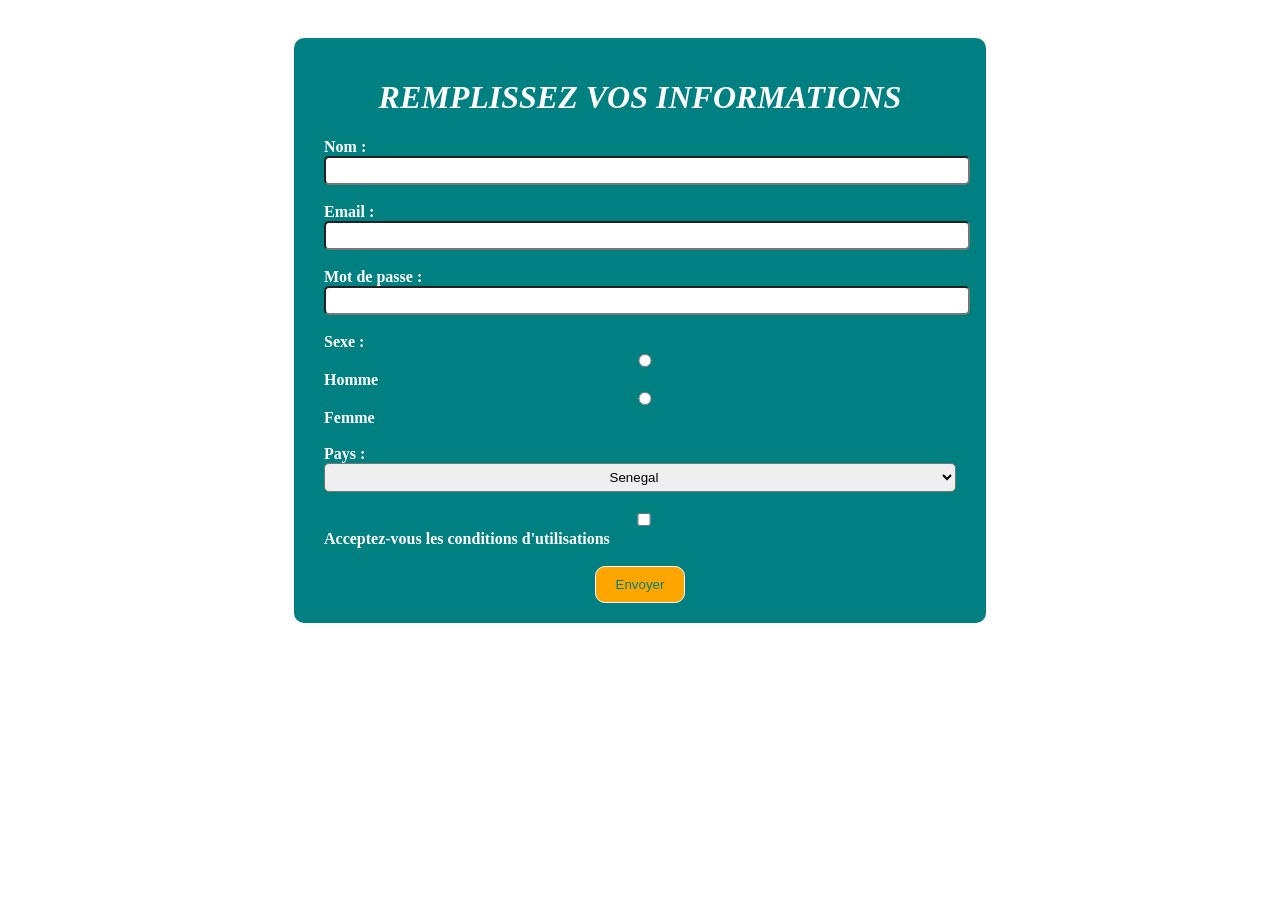
<file: Index.html>
<!DOCTYPE html>
<html lang="fr">
<head>
    <meta charset="UTF-8">
    <meta name="viewport" content="width=device-width, initial-scale=1.0">
    <title>Formulaire d'inscription</title>
    <link rel="stylesheet" href="style.css">
</head>
<body>
    <form method="post">
        <h1>Remplissez vos informations</h1>
        <label for="Nom">Nom :</label>
        <input type="text" name="Nom"><br><br>

        <label for="Email">Email :</label>
        <input type="email" name="email"><br><br>

        <label for="mot_passe">Mot de passe :</label>
        <input type="password" name="mot_passe"><br><br>

        <label for="Sexe">Sexe :</label>
        <input type="radio" name="sexe" id="male">
        <label for="male">Homme</label>
        <input type="radio" name="sexe" id="female">
        <label for="female">Femme</label><br><br>

        <label for="Pays">Pays :</label>
        <select name="pays">
            <option value="Senegal">Senegal</option>
            <option value="Mali">Mali</option>
            <option value="Guinée">Guinée</option>
            <option value="Mauritanie">Mauritanie</option>
            <option value="Gabon">Gabon</option>
        </select><br><br>

        <label for="conditions">
            <input type="checkbox" name="conditions">
            Acceptez-vous les conditions d'utilisations
        </label><br><br>
        <button type="submit">Envoyer</button>
</body>
</html>
</file>
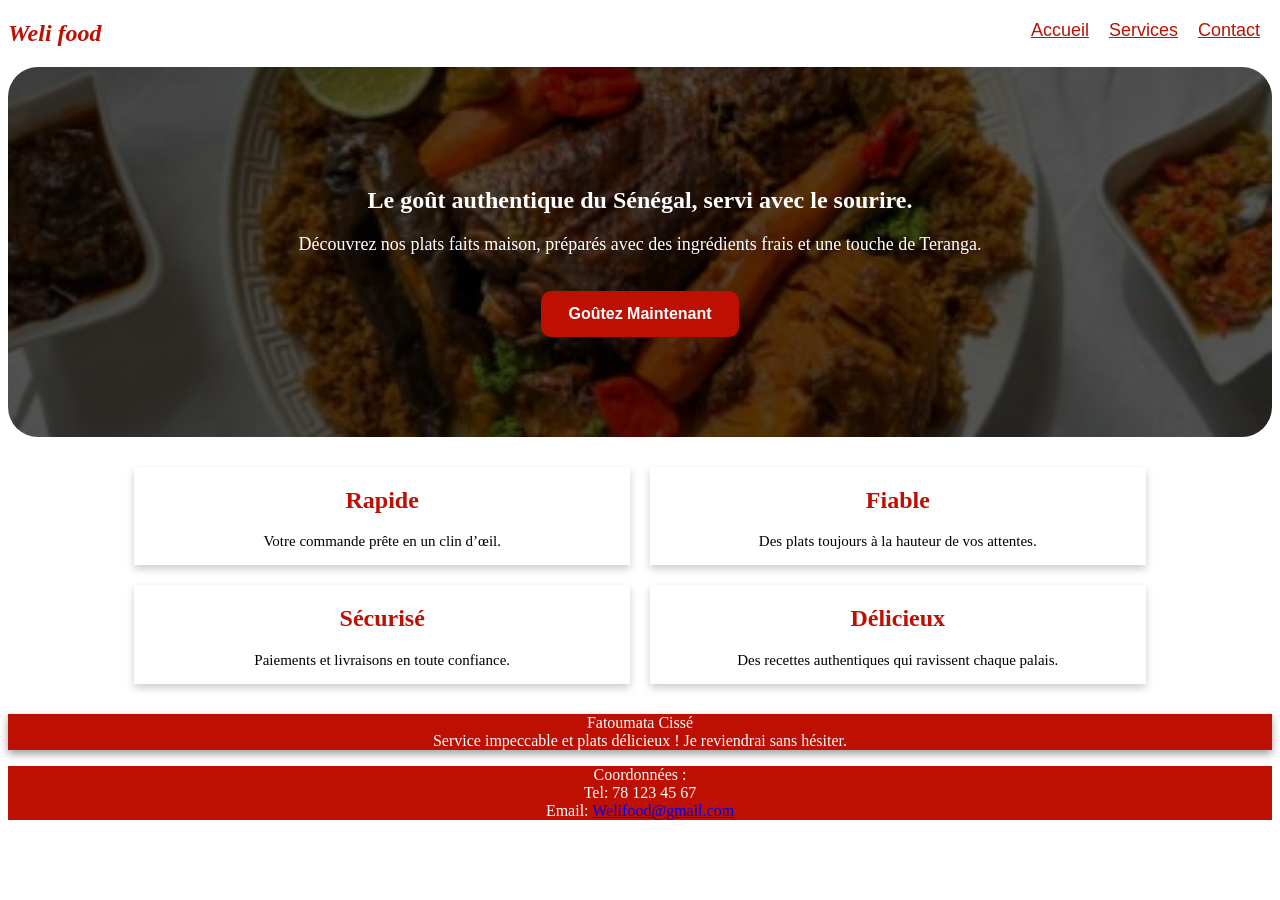
<file: Tache_4/index.html>
<!DOCTYPE html>
<html lang="fr">
<head>
    <meta charset="UTF-8">
    <meta name="viewport" content="width=device-width, initial-scale=1.0">
    <title>Landing Page_Resto</title>
    <link rel="stylesheet" href="style.css">
</head>
<body>
    <header>
        <div class="nom_du_site">
            <h2>Weli food</h2>
        </div>
        <div class="navigation">
            <ul>
                <li><a href="#">Accueil</a></li>
                <li><a href="#">Services</a></li>
                <li><a href="#">Contact</a></li>
            </ul>
        </div>
    </header>

    <section class="heros">
        <div>
            <h1>Le goût authentique du Sénégal, servi avec le sourire.</h1>
            <p>Découvrez nos plats faits maison, préparés avec des ingrédients frais et une touche de Teranga.</p>
            <br>
            <button class="button">Goûtez Maintenant</button>
        </div>
    </section>

    <section class="Services">
        <div class="cartes">
            <div class="carte-service">
                <h1>Rapide</h1>
                <p>Votre commande prête en un clin d’œil.</p>
            </div>

            <div class="carte-service">
                <h1>Fiable</h1>
                <p>Des plats toujours à la hauteur de vos attentes.</p>
            </div>

            <div class="carte-service">
                <h1>Sécurisé</h1>
                <p>Paiements et livraisons en toute confiance.</p>
            </div>

            <div class="carte-service">
                <h1>Délicieux</h1>
                <p>Des recettes authentiques qui ravissent chaque palais.</p>
            </div>
        </div>
    </section>

    <section class="avis">
        <div class="avis">
            <p>Fatoumata Cissé <br> Service impeccable et plats délicieux ! Je reviendrai sans hésiter.</p>
        </div>
    </section>
    <footer>
        <p>Coordonnées : <br> 
        Tel: 78 123 45 67 <br>
        Email: <a href="#">Welifood@gmail.com</a></p>
    </footer>
</body>
</html>
</file>
<file: style.css>
body{
  font-family: 'Times New Roman', Times, serif;
  font-size: medium;
  font-weight: bold;
  padding-top: 30px;
}

form{
  background-color: teal;
  color: white;
  padding: 20px 30px;
  border: 0 solid beige;
  border-radius: 10px;
  width: 50%;
  height: 30%;
  margin: 0 auto; 
  font-family: 'Times New Roman', Times, serif;
  font-weight: bold;

}



h1{
  font-style: italic;
  text-transform: uppercase;
  text-align: center;
}


input,
select{
  padding: 5px;
  width: 100%;
  border-radius: 5px;
  text-align: center;
  
}

button{
  display: block;
  margin: auto;
  padding: 10px 20px;
  background-color: orange;
  color: teal;
  border: 1px solid white;
  border-radius: 10px;

}

button:hover{
  background-color: white;
  cursor: pointer;
}
</file>
<file: Tache_4/style.css>
.nom_du_site h2{
    font-family: 'Times New Roman', Times, serif;
    font-size: 20px large;
    font-weight: bold;
    font-style: italic;
    text-decoration: blink;
    color: #bd0f02;
}

.navigation ul {
    display: flex;
    justify-content: flex-end; 
    gap: 20px;                 
    padding: 20px;
    margin: 0;
    position: absolute;        
    top: 0;                    
    right: 0;
    width: 100%;
    
    
}

.navigation ul li {
    list-style: none;
    font-family: Arial, Helvetica, sans-serif;
    font-size: large;
}

.navigation ul li a{
    color: #bd0f02;
}

.heros{
    background-image: url(tieboudieune.jpg);
    border-radius: 30px;
    background-repeat: no-repeat;
    background-size: cover;
    background-position: center;
    background-color: rgba(0, 0, 0, 0.678);
    background-blend-mode: darken;
    position: relative; 
    display: flex;
    justify-content: center; 
    align-items: center;     
    text-align: center;  
    color: white;
    padding: 100px;
    overflow: hidden;
     
    
}


.heros h1{
    text-align:center;
    white-space: nowrap;
}

.heros p{
    text-align: center;
    white-space: nowrap;
    font-size: 18px;
}

.heros button{
    display: inline-block;
    padding: 12px 25px;
    background-color: #bd0f02;
    color: white;
    font-size: 16px;
    font-weight: bold;
    border-radius: 10px;
    border: 2px solid #bd0f02;
   
}

.heros button:hover{
    background-color: white;
    color: #bd0f02;
    cursor: pointer;
}


.cartes{
    display: grid;
    grid-template-columns: repeat(2, 1fr);
    gap: 10px;
    width: 80%;
    margin: 30px auto;
    gap: 20px; 
    
}

.carte-service{
    box-shadow: 0 4px 8px rgba(0,0,0,0.2); 
}


.cartes h1{
    color: #bd0f02;
    text-align: center;
}

.cartes p{
    text-align: center;
    white-space: nowrap;
    margin-top: 10px;
    font-size: 15px;
}
    
.avis{  
    text-align: center;
    box-shadow: 0 4px 8px rgba(0,0,0,0.2); 
    width: 100%;
    background-color: #bd0f02;
    color: white;
}


footer{
    color: white;
    text-align: center;
    background-color: #bd0f02;
}
</file>
